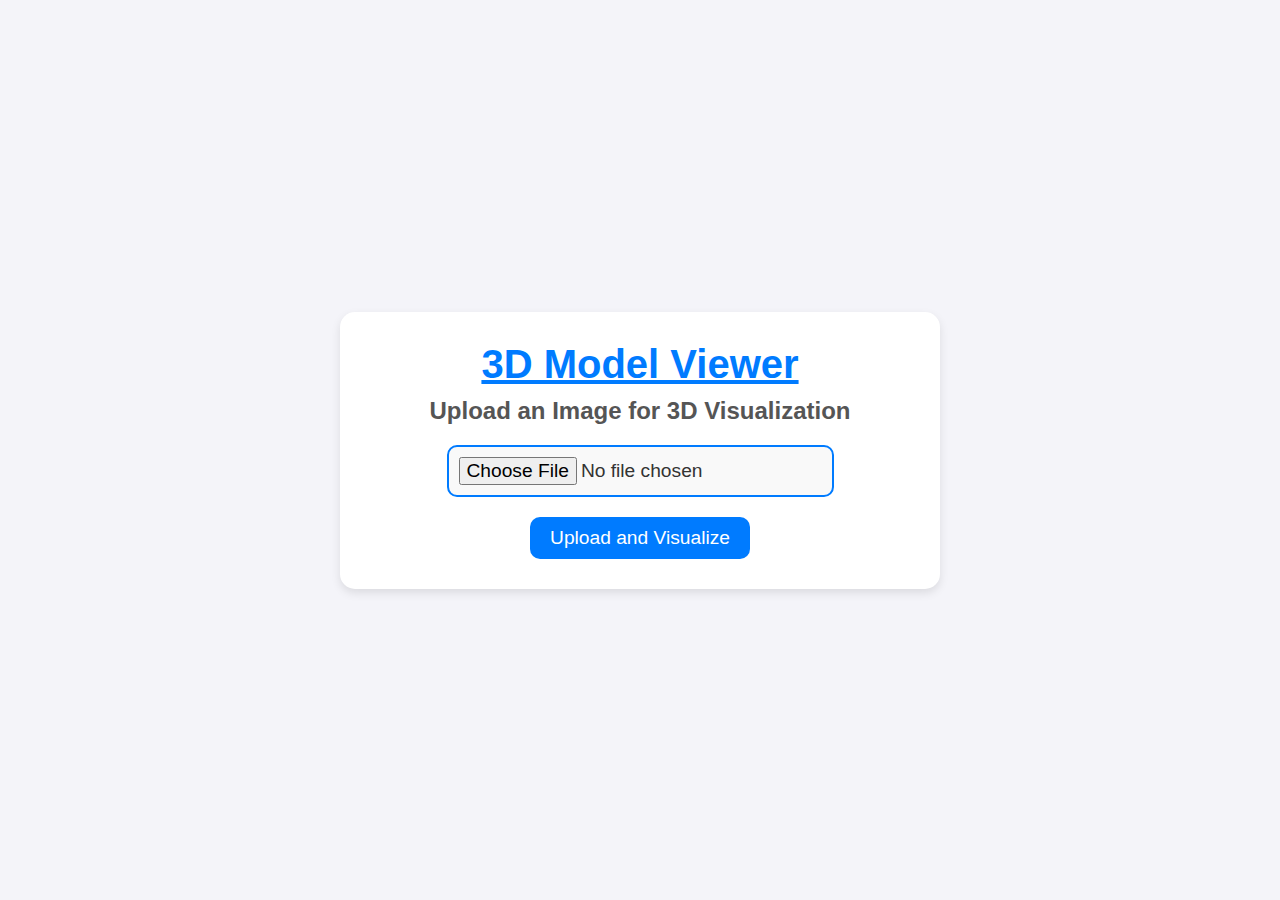
<file: templates/index.html>
<!DOCTYPE html>
<html lang="en">
<head>
    <meta charset="UTF-8">
    <meta name="viewport" content="width=device-width, initial-scale=1.0">
    <title>Dynamic 3D Model Viewer</title>
    <style>
        /* Basic reset */
        * {
            margin: 0;
            padding: 0;
            box-sizing: border-box;
        }

        /* Body Styling */
        body {
            font-family: 'Arial', sans-serif;
            background-color: #f4f4f9;
            display: flex;
            justify-content: center;
            align-items: center;
            height: 100vh;
            color: #333;
        }

        /* Container for the content */
        .container {
            background-color: #fff;
            padding: 30px;
            border-radius: 15px;
            box-shadow: 0 4px 10px rgba(0, 0, 0, 0.1);
            text-align: center;
            width: 80%;
            max-width: 600px;
        }

        /* Header Styling */
        h1 {
            color: #007BFF;
            font-size: 2.5em;
            margin-bottom: 10px;
        }

        h2 {
            color: #555;
            margin-bottom: 20px;
        }

        /* Form Styling */
        form {
            margin-top: 20px;
        }

        input[type="file"] {
            display: block;
            margin: 0 auto 20px;
            padding: 10px;
            font-size: 1.2em;
            border: 2px solid #007BFF;
            border-radius: 10px;
            background-color: #f9f9f9;
        }

        button {
            background-color: #007BFF;
            color: #fff;
            padding: 10px 20px;
            font-size: 1.2em;
            border: none;
            border-radius: 10px;
            cursor: pointer;
            transition: background-color 0.3s ease;
        }

        button:hover {
            background-color: #0056b3;
        }

        /* Responsive design */
        @media (max-width: 768px) {
            .container {
                width: 90%;
                padding: 20px;
            }

            h1 {
                font-size: 2em;
            }

            h2 {
                font-size: 1.2em;
            }
        }
    </style>
</head>
<body>
    <div class="container">
        <h1><u><b>3D Model Viewer</b></u></h1>
        <h2>Upload an Image for 3D Visualization</h2>
        <form action="/" method="post" enctype="multipart/form-data">
            <input type="file" name="file" accept="image/*" required>
            <button type="submit">Upload and Visualize</button>
        </form>
    </div>
</body>
</html>
</file>
